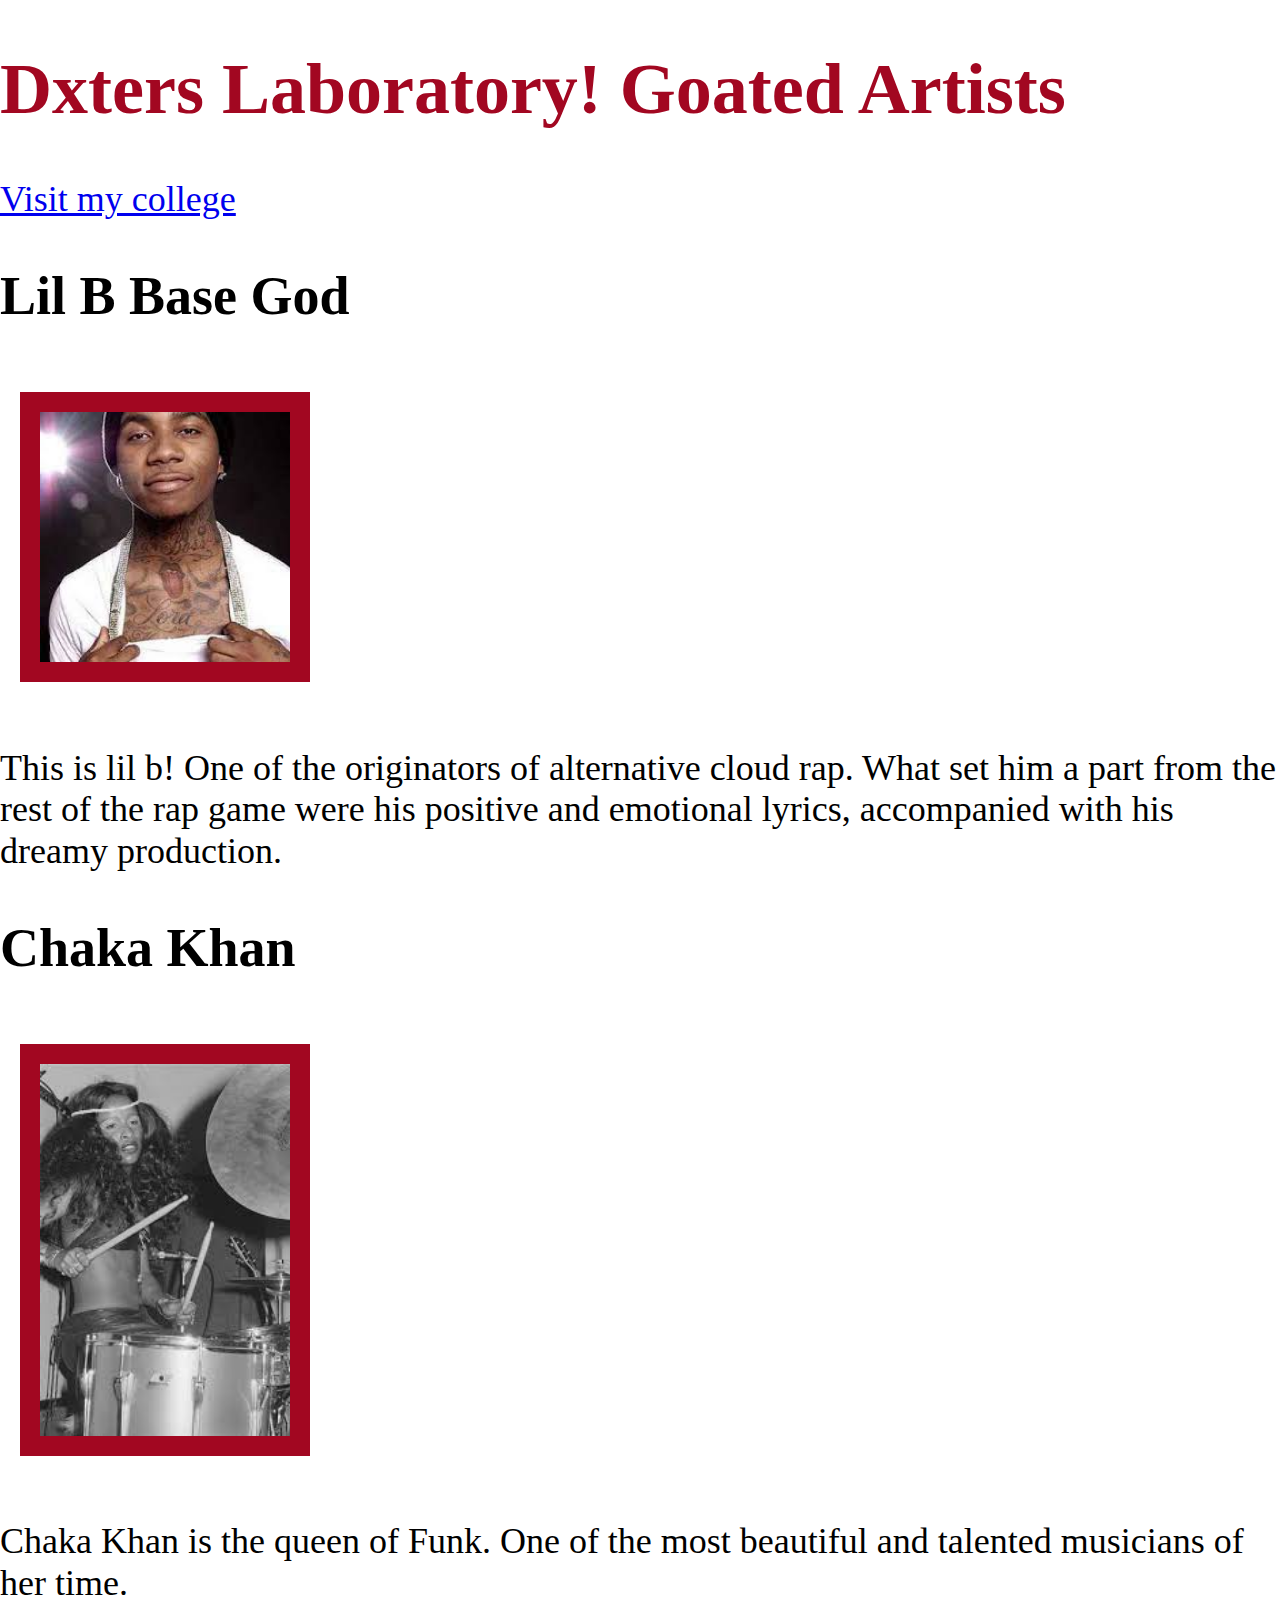
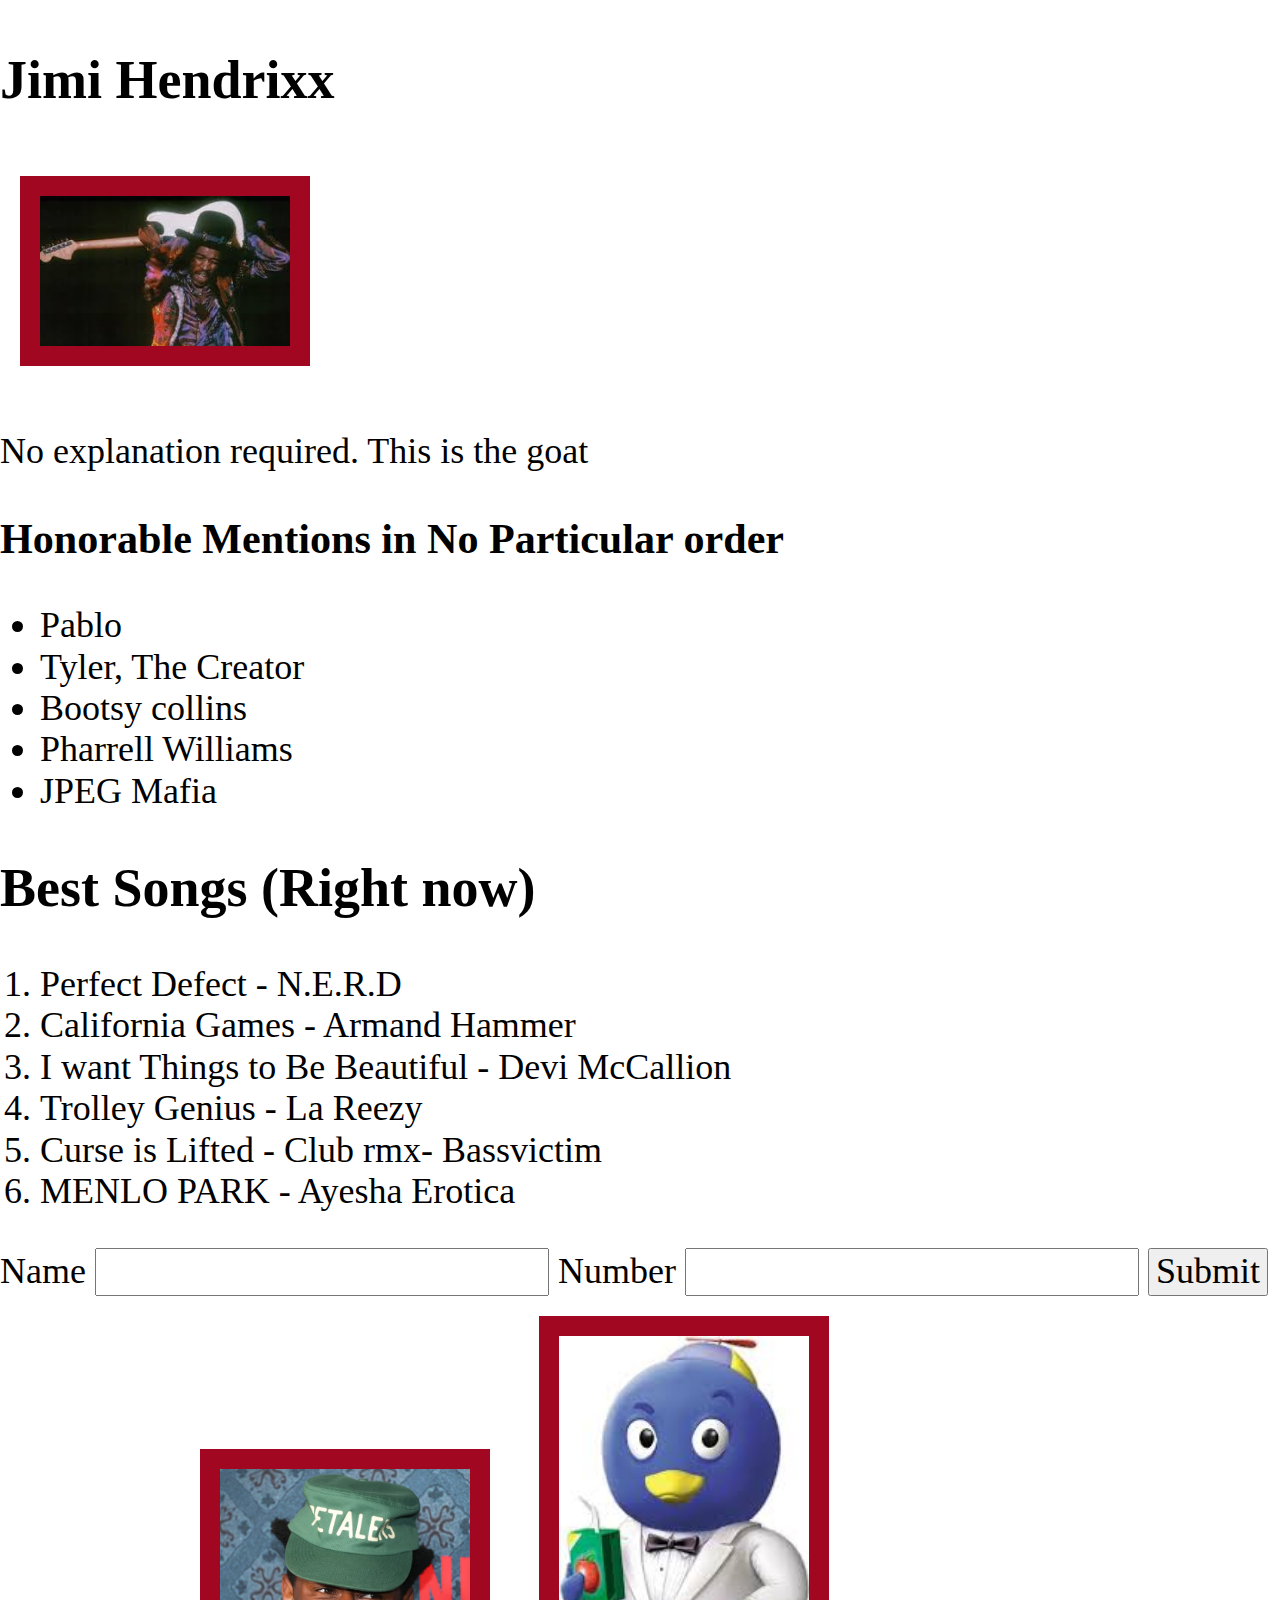
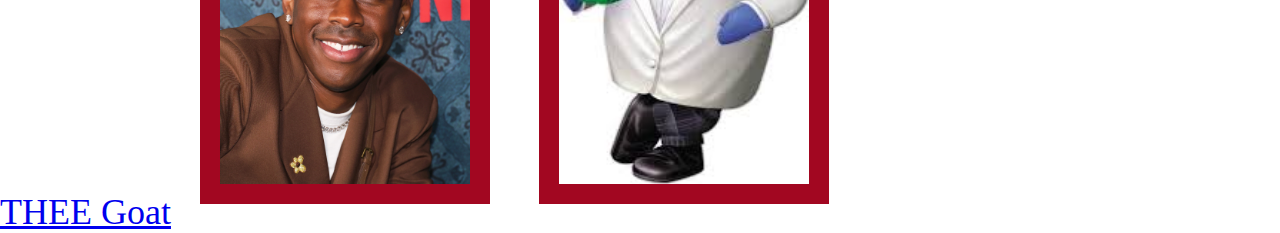
<file: index.html>
<!doctype html>
<html class="no-js" lang="en">

<head>
  <meta charset="utf-8">
  <title>Project 1</title>
  <meta name="description" content="This site will serve as the hub for many sub responsive layouts">
  <meta name="viewport" content="width=device-width, initial-scale=1">

  <meta property="og:title" content="">
  <meta property="og:type" content="">
  <meta property="og:url" content="">
  <meta property="og:image" content="">

  <link rel="manifest" href="site.webmanifest">
  <link rel="icon" href="icon.png">
  <!-- Place favicon.ico in the root directory -->

  <link rel="stylesheet" href="css/normalize.css">
  <link rel="stylesheet" href="css/main.css">

  <meta name="theme-color" content="#fafafa">

  <link rel="preconnect" href="https://fonts.googleapis.com">
  <link rel="preconnect" href="https://fonts.gstatic.com" crossorigin>
  <link href="https://fonts.googleapis.com/css2?family=EB+Garamond:ital,wght@0,400..800;1,400..800&display=swap" rel="stylesheet">
</head>

<body>
  <!-- Place your site's HTML here -->

  <h1>Dxters Laboratory! Goated Artists</h1>

<a href="https://www.lsu.edu/ga/classes/courseofferings.php" target="_blank">Visit my college</a>

   <div>
    <h2>Lil B Base God</h2>
    <img src="img/lil b.jpeg" alt="">
    <p>This is lil b! One of the originators of alternative cloud rap. What set him a part from the rest of the rap game were his positive and emotional lyrics, accompanied with his dreamy production. </p>
   </div>
    <h2>Chaka Khan</h2>
    <img src="./img/Chaka.jpeg" alt="">
    <p>Chaka Khan is the queen of Funk. One of the most beautiful and talented musicians of her time.</p>
    <h2> Jimi Hendrixx</h2>
    <img src="img/jimipendrixx.jpeg" alt="">
    <p>No explanation required. This is the goat</p>
   
    <h3> Honorable Mentions in No Particular order</h3>
    <ul>

      <li>Pablo</li>
      <li>Tyler, The Creator</li>
      <li>Bootsy collins</li>
      <li>Pharrell Williams</li>
      <li>JPEG Mafia</li>
    </ul>
    
    <h2>Best Songs (Right now)</h2>
    <ol>
      <li>Perfect Defect - N.E.R.D</li>
      <li> California Games - Armand Hammer</li>
      <li>I want Things to Be Beautiful - Devi McCallion</li>
      <li>Trolley Genius - La Reezy</li>
      <li>Curse is Lifted - Club rmx- Bassvictim</li>
      <li>MENLO PARK - Ayesha Erotica</li>
      
    </ol>

    <form action= "thank-you.html">
      <label for="name">Name</label>
      <input type="text">
      
      <label for="number">Number</label>
      <input type="number">
      <input type="submit" class="submit-button">

    <a href="https://www.youtube.com/watch?v=-4QWtflqqoU&list=RD-4QWtflqqoU&start_radio=1" target="_blank">THEE Goat</a>

    <img src="./img/thumb-tyler-the-creator-numero-magazine.png.webp" alt="">
    <img src="img/Pabloo.jpeg" alt="">
</body>

</html>
</file>
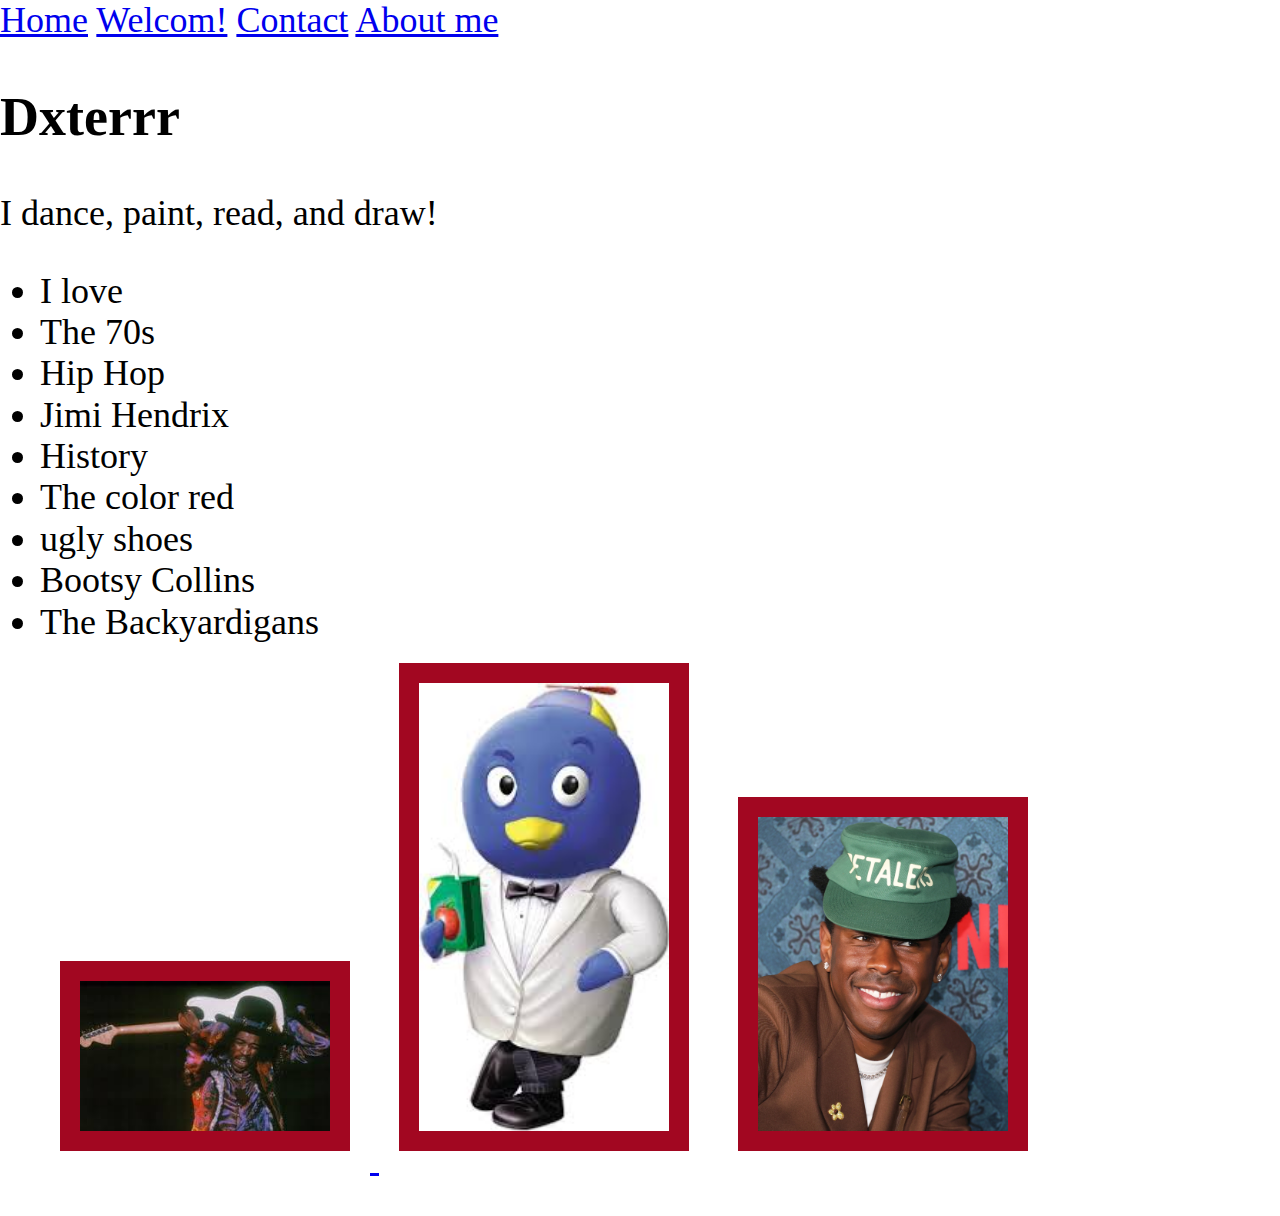
<file: about-me.html>
<!doctype html>
<html class="no-js" lang="en">

<head>
  <meta charset="utf-8">
  <title>Responsive Layouts</title>
  <meta name="description" content="This site will serve as the hub for many sub responsive layouts">
  <meta name="viewport" content="width=device-width, initial-scale=1">

  <meta property="og:title" content="">
  <meta property="og:type" content="">
  <meta property="og:url" content="">
  <meta property="og:image" content="">

  <link rel="manifest" href="site.webmanifest">
  <link rel="icon" href="icon.png">
  <!-- Place favicon.ico in the root directory -->

  <link rel="stylesheet" href="css/normalize.css">
  <link rel="stylesheet" href="css/main.css">

  <meta name="theme-color" content="#fafafa">
</head>

<body>
  <!-- Place your site's HTML here -->

 <div>
  <a href="./index.html">Home</a>
  <a href="./mythirdpage.html">Welcom!</a>
  <a href="./contact.html">Contact</a>
  <a href="./about-me.html">About me</a>
</div>

   <div>
    <h2>Dxterrr</h2>
   
   <p>I dance, paint, read, and draw!</p>
   <ul>
        <li>I love</li>
        <li>The 70s</li>
        <li>Hip Hop</li>
        <li>Jimi Hendrix</li>
        <li>History</li>
        <li>The color red</li>
        <li>ugly shoes</li>
        <li>Bootsy Collins</li>
        <li>The Backyardigans</li>
  <script src="js/main.js"></script>
  <class> 
    <a href="https://www.pinterest.com/daddychillwastaken/icky/" target="_blank">
        <img src="./img/jimipendrixx.jpeg" alt="">
    </a>
    <img src="img/Pabloo.jpeg" alt="">
    <img src="./img/thumb-tyler-the-creator-numero-magazine.png.webp" alt="">
</body>

</html>
</file>
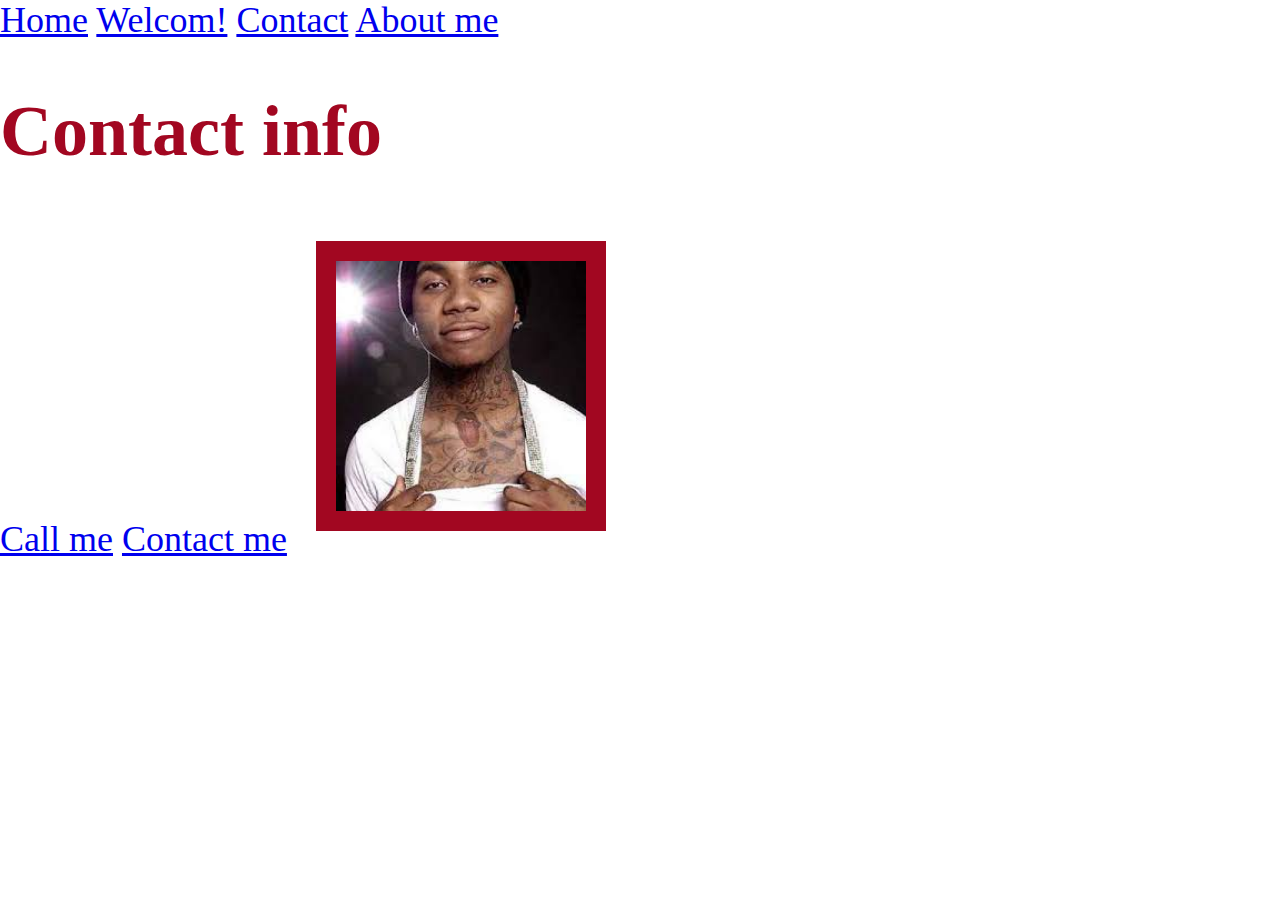
<file: contact.html>
<!doctype html>
<html class="no-js" lang="en">

<head>
  <meta charset="utf-8">
  <title>Responsive Layouts</title>
  <meta name="description" content="This site will serve as the hub for many sub responsive layouts">
  <meta name="viewport" content="width=device-width, initial-scale=1">

  <link rel="manifest" href="site.webmanifest">
  <link rel="icon" href="icon.png">
  <!-- Place favicon.ico in the root directory -->

  <link rel="stylesheet" href="css/normalize.css">
  <link rel="stylesheet" href="css/main.css">

  <meta name="theme-color" content="#fafafa">
</head>

<body>
  <!-- Place your site's HTML here -->

<div>
  <a href="./index.html">Home</a>
  <a href="./mythirdpage.html">Welcom!</a>
  <a href="./contact.html">Contact</a>
  <a href="./about-me.html">About me</a>
</div>

   <h1>Contact info</h1>
   <a href="tel:+15046382929">Call me</a>
   <a href="mailto:mynimorah15@gmail.com">Contact me</a>
  

  
  <script src="js/main.js"></script>
  <class> 
    <img src="img/lil b.jpeg" alt="">
</body>

</html>
</file>
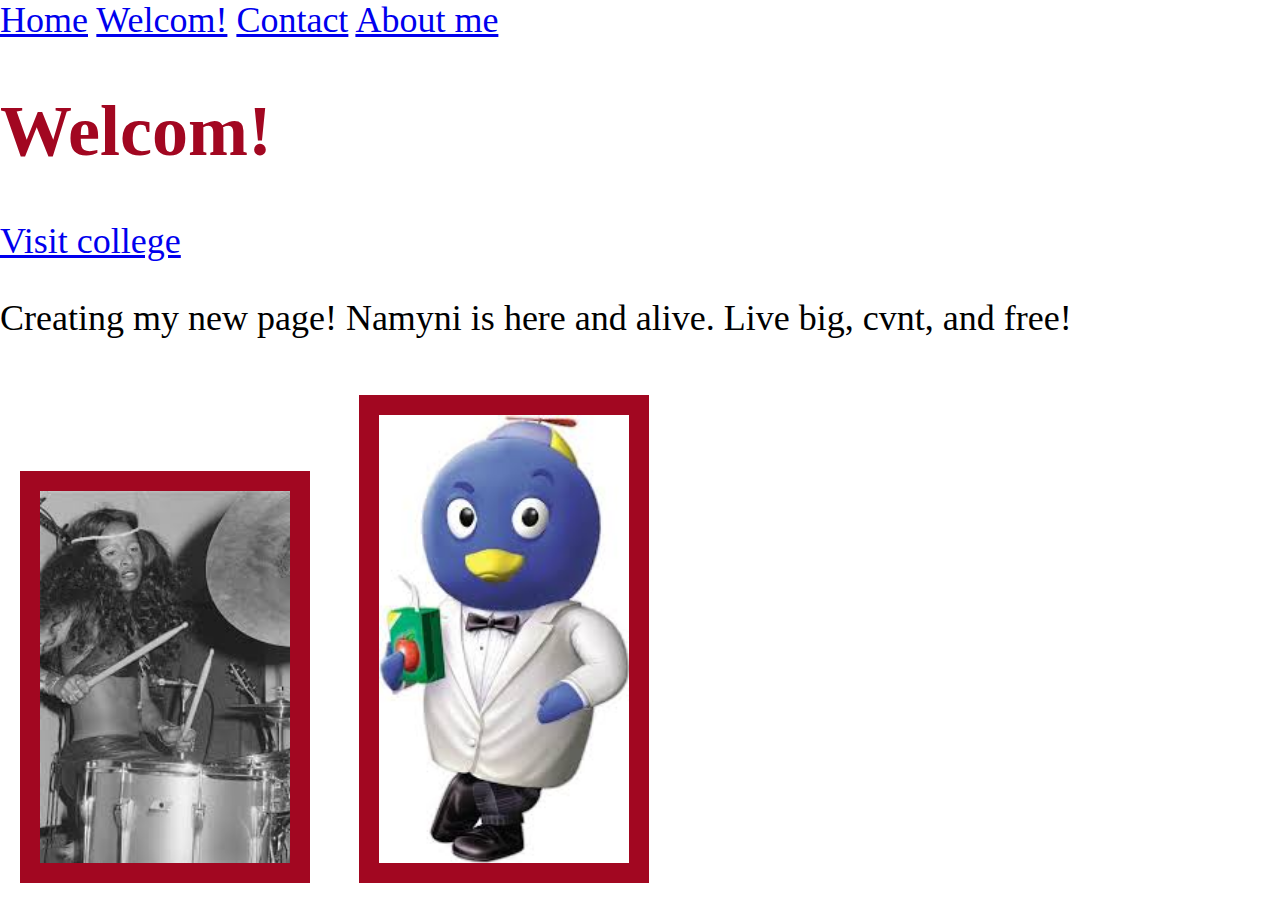
<file: mythirdpage.html>
<!doctype html>
<html class="no-js" lang="en">

<head>
  <meta charset="utf-8">
  <title>Responsive Layouts</title>
  <meta name="description" content="This site will serve as the hub for many sub responsive layouts">
  <meta name="viewport" content="width=device-width, initial-scale=1">

  <meta property="og:title" content="">
  <meta property="og:type" content="">
  <meta property="og:url" content="">
  <meta property="og:image" content="">

  <link rel="manifest" href="site.webmanifest">
  <link rel="icon" href="icon.png">
  <!-- Place favicon.ico in the root directory -->

  <link rel="stylesheet" href="css/normalize.css">
  <link rel="stylesheet" href="css/main.css">

  <meta name="theme-color" content="#fafafa">
</head>

<body>
  <!-- Place your site's HTML here -->

<div>
  <a href="./index.html">Home</a>
  <a href="./mythirdpage.html">Welcom!</a>
  <a href="./contact.html">Contact</a>
  <a href="./about-me.html">About me</a>
</div>
   <h1>Welcom!</h1>
<a href="https://www.lsu.edu/ga/classes/courseofferings.php" target="_blank">Visit college</a>

   <p>Creating my new page! Namyni is here and alive. Live big, cvnt, and free!</p>
   <img src="./img/Chaka.jpeg" alt="">
  
  <script src="js/main.js"></script>
  <class> 
    <img src="img/Pabloo.jpeg" alt="">
</body>

</html>
</file>
<file: css/main.css>
/* Place CSS styles here */
head{
    background-color:rgb(229, 172, 197);
}
body {
    font-family 'Times New Roman', Times, serif;
    font-size: 36px;
    font-family: GB Garamond, serif;

}
h1{ 
    color: rgb(162, 7, 33);
    font-weight: bold;
}
 img{
    width: 250px;
    margin: 20px;
    border: 20px solid rgb(162, 7, 33);

}
submit-button{
padding: 8px;
border-radius: 10px;
background:rgb(229, 172, 197) ;
color: black;

}
</file>
